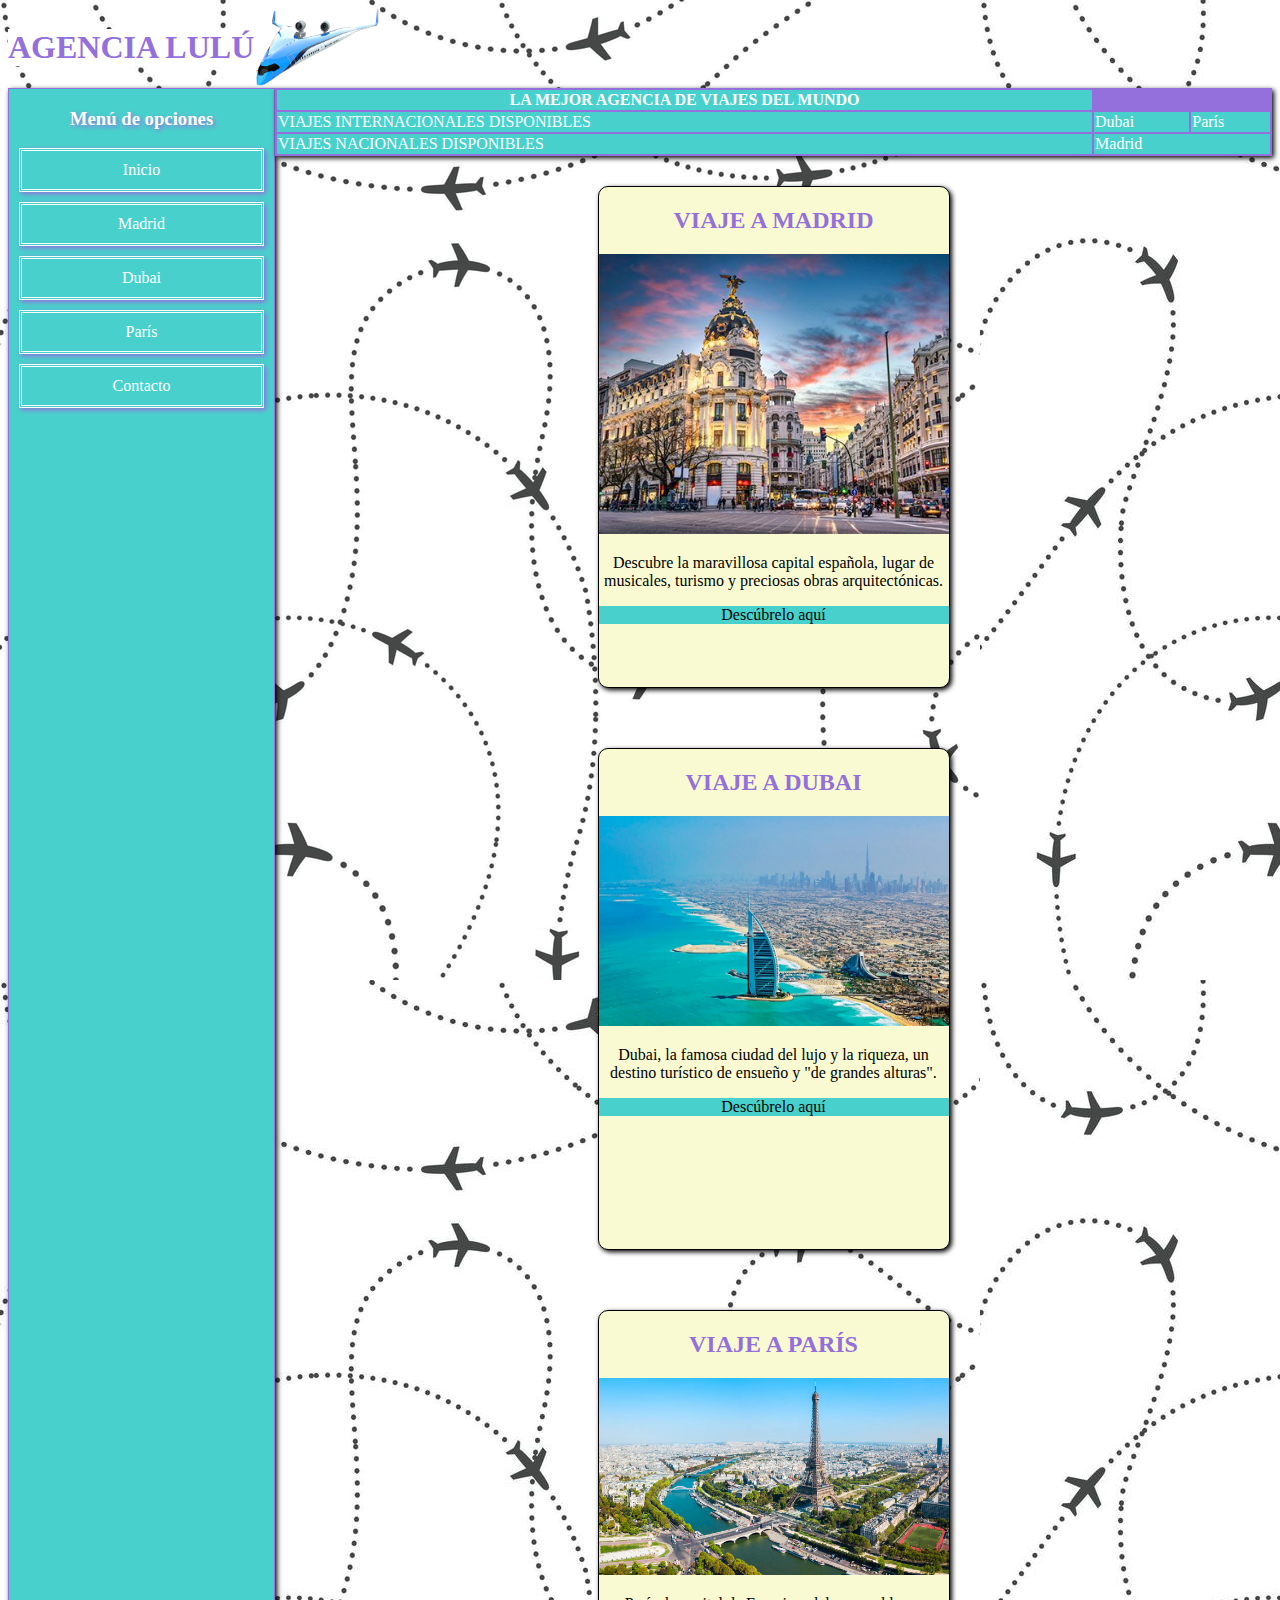
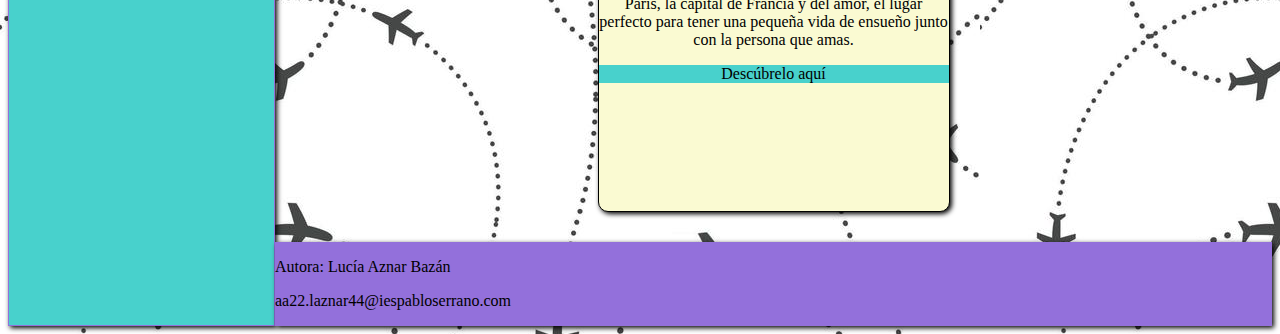
<file: lucia_aznar_bazan/index.html>
<!DOCTYPE html>
<html lang="en">

<head>
    <meta charset="UTF-8">
    <meta http-equiv="X-UA-Compatible" content="IE=edge">
    <meta name="viewport" content="width=device-width, initial-scale=1.0">
    <title>Agencia de viajes</title>
    <link rel="icon" type="image/png-image" href="imagenes/avioncito.png">
    <link rel="stylesheet" href="estilos.css">
</head>

<body>
    <main>
        <header>
            <h1>AGENCIA LULÚ</h1>
            <img src="imagenes/avioncito.png">
        </header>
                <nav class="menu">
                    <h3>Menú de opciones</h3>
                    <ul>
                        <li><a href="index.html">Inicio</a></li>
                        <li><a href="paginas/viajemadrid.html">Madrid</a></li>
                        <li><a href="paginas/viajedubai.html">Dubai</a></li>
                        <li><a href="paginas/viajeparis.html">París</a></li>
                        <li><a href="paginas/contacto.html">Contacto</a></li>
                    </ul>
                </nav>

                <table>
                    <tr>
                        <th>LA MEJOR AGENCIA DE VIAJES DEL MUNDO</th>
                    </tr>
                    <tr>
                        <td>VIAJES INTERNACIONALES DISPONIBLES</td>
                        <td><a href="paginas/viajedubai.html">Dubai</a></td>
                        <td><a href="paginas/viajeparis.html">París</a></td>
                    </tr>
                    <tr>
                        <td>VIAJES NACIONALES DISPONIBLES</td>
                        <td colspan="2"><a href="paginas/viajemadrid.html">Madrid</a></td>
                    </tr>
                </table>

        <section>
            <div>
                <article>
                    <h2>VIAJE A MADRID</h2>
                    <p><img src="imagenes/madrid.jpg" alt="foto principal de Madrid"></p>
                    <p>Descubre la maravillosa capital española, lugar de musicales, turismo y preciosas obras
                        arquitectónicas.
                    </p>
                    <p class="boton"><a href="paginas/viajemadrid.html">Descúbrelo aquí</a></p>
                </article>
            </div>
            <div>
                <article>
                    <h2>VIAJE A DUBAI</h2>
                    <p><img src="imagenes/Dubai.jpg" alt="foto principal de Dubai"></p>
                    <p>Dubai, la famosa ciudad del lujo y la riqueza, un destino turístico de ensueño y "de grandes
                        alturas".
                    </p>
                    <p class="boton"><a href="paginas/viajedubai.html">Descúbrelo aquí</a></p>
                </article>
            </div>
            <div>
                <article>
                    <h2>VIAJE A PARÍS</h2>
                    <p><img src="imagenes/Paris.jpg" alt="foto principal de París"></p>
                    <p>París, la capital de Francia y del amor, el lugar perfecto para tener una pequeña vida de ensueño
                        junto
                        con
                        la persona que amas.</p>
                    <p class="boton"><a href="paginas/viajeparis.html">Descúbrelo aquí</a></p>
                </article>
            </div>
        </section>

        <footer>
            <p>Autora: Lucía Aznar Bazán</p>
            <p><a href="mailto:aa22.laznar44@iespabloserrano.com">aa22.laznar44@iespabloserrano.com</a></p>
        </footer>
    </main>
</body>

</html>
</file>
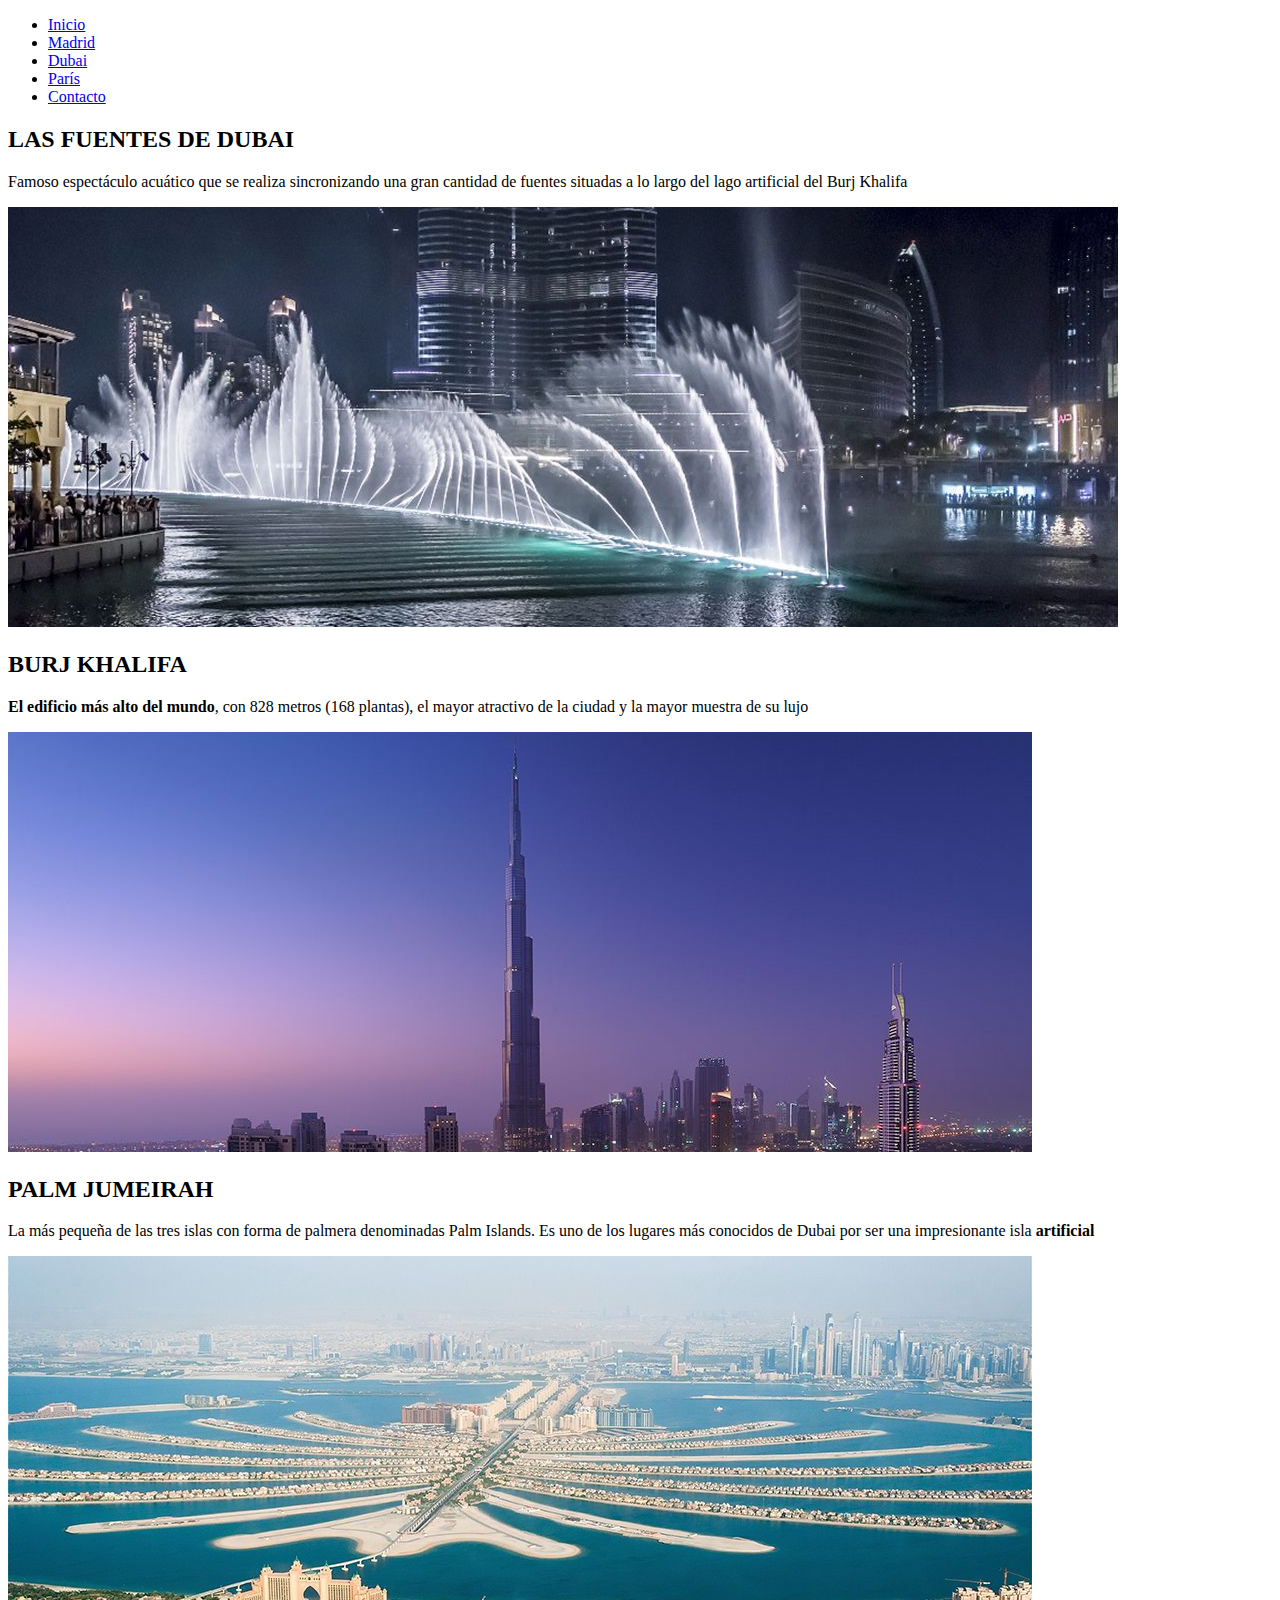
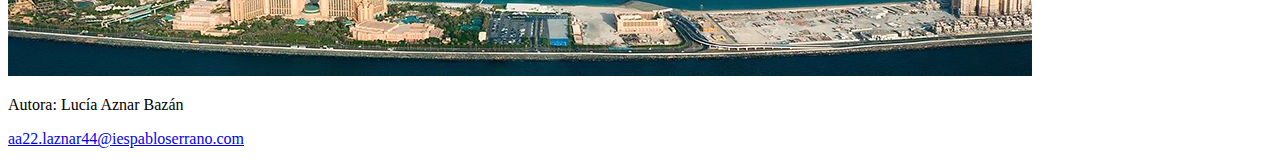
<file: lucia_aznar_bazan/paginas/viajedubai.html>
<!DOCTYPE html>
<html lang="en">
<head>
    <meta charset="UTF-8">
    <meta http-equiv="X-UA-Compatible" content="IE=edge">
    <meta name="viewport" content="width=device-width, initial-scale=1.0">
    <title>Viaje a Dubai</title>
    <link rel="icon" type="image/png-image" href="../imagenes/avioncito.png">
</head>
<body>
    <nav class="menu">
        <ul>
            <li><a href="../index.html">Inicio</a></li>
            <li><a href="viajemadrid.html">Madrid</a></li>
            <li><a href="viajedubai.html">Dubai</a></li>
            <li><a href="viajeparis.html">París</a></li>
            <li><a href="contacto.html">Contacto</a></li>
        </ul>
    </nav>
    <h2>LAS FUENTES DE DUBAI</h2>
    <p>Famoso espectáculo acuático que se realiza sincronizando una gran cantidad de fuentes situadas a lo largo del lago artificial del Burj Khalifa</p>
    <p>
        <a href="../imagenes/fuentedubai.jpg" target="_blank"><img src="../imagenes/fuentedubai.jpg" alt="Fuentes del Burj Khalifa"></a>
   </p>
   <h2>BURJ KHALIFA</h2>
   <p><strong>El edificio más alto del mundo</strong>, con 828 metros (168 plantas), el mayor atractivo de la ciudad y la mayor muestra de su lujo</p>
    <p>
       <a href="../imagenes/burjkhalifa.jpg" target="_blank"><img src="../imagenes/burjkhalifa.jpg" alt="Burj Khalifa"></a>
    </p>
   <h2>PALM JUMEIRAH</h2>
   <p>La más pequeña de las tres islas con forma de palmera denominadas Palm Islands. Es uno de los lugares más conocidos de Dubai por ser una impresionante isla <strong>artificial</strong></p>
   <p>
       <a href="../imagenes/palmjumeirah.jpg" target="_blank"><img src="../imagenes/palmjumeirah.jpg" alt="Palm Jumeirah"></a>
   </p>
   <footer>
    <p>Autora: Lucía Aznar Bazán</p>
    <p><a href="mailto:aa22.laznar44@iespabloserrano.com">aa22.laznar44@iespabloserrano.com</a></p>
  </footer>

</body>
</html>
</file>
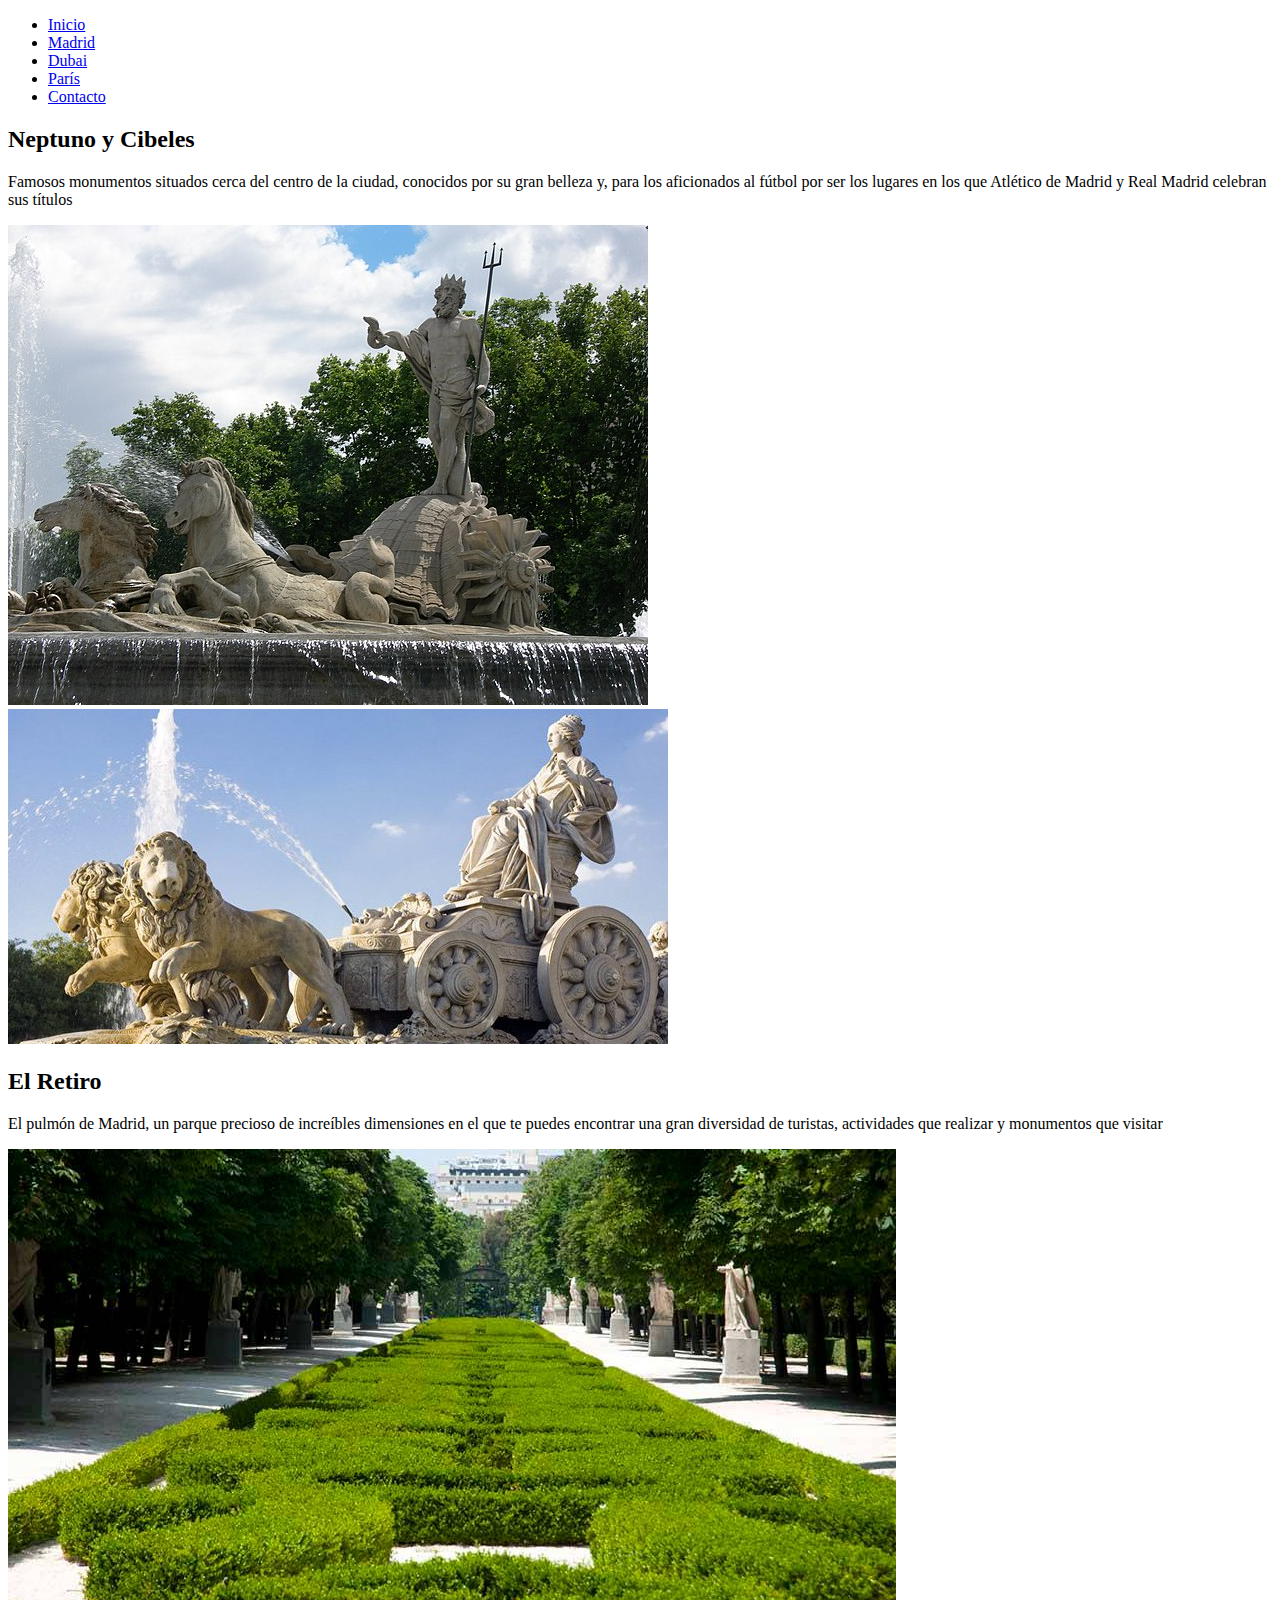
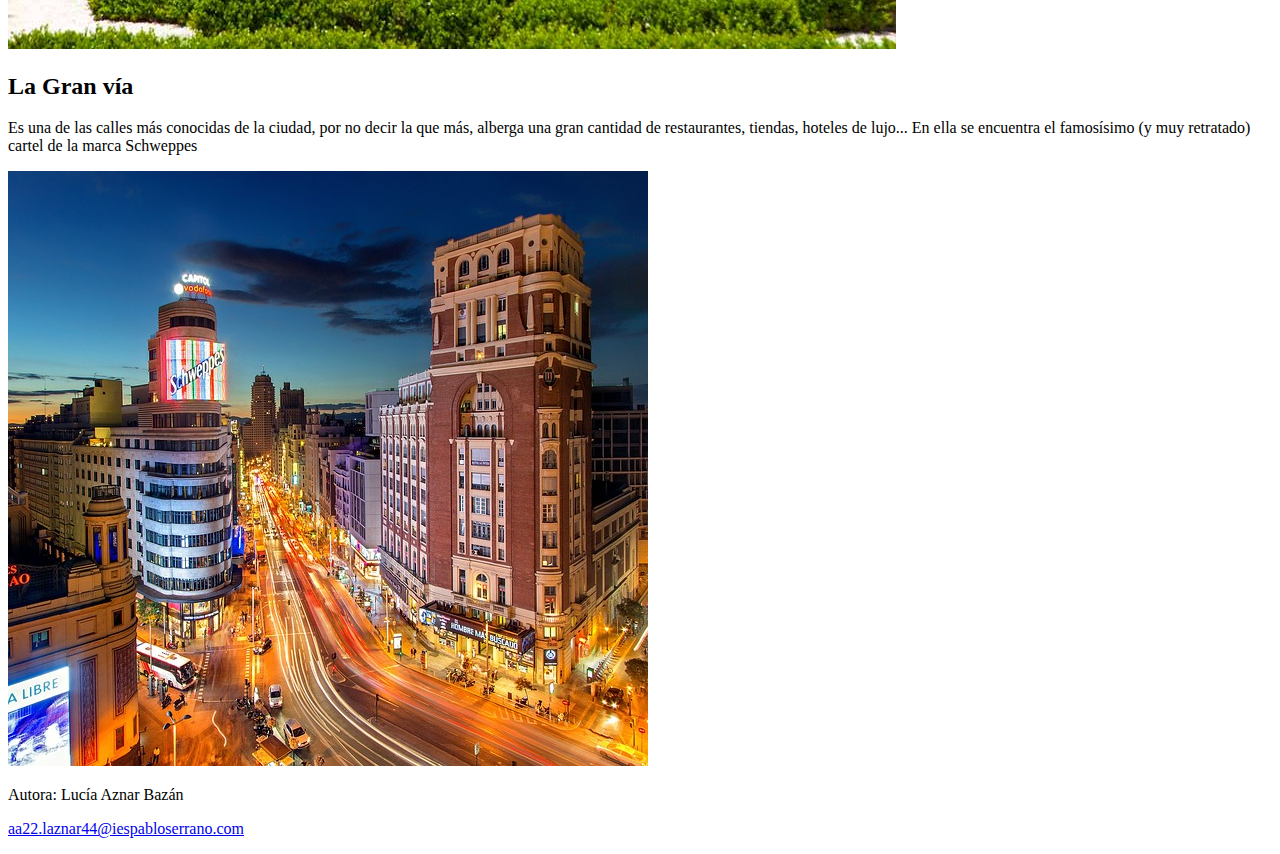
<file: lucia_aznar_bazan/paginas/viajemadrid.html>
<!DOCTYPE html>
<html lang="en">
<head>
    <meta charset="UTF-8">
    <meta http-equiv="X-UA-Compatible" content="IE=edge">
    <meta name="viewport" content="width=device-width, initial-scale=1.0">
    <title>Viaje a Madrid</title>
    <link rel="icon" type="image/png-image" href="../imagenes/avioncito.png">
</head>
<body>
    <nav class="menu">
        <ul>
            <li><a href="../index.html">Inicio</a></li>
            <li><a href="viajemadrid.html">Madrid</a></li>
            <li><a href="viajedubai.html">Dubai</a></li>
            <li><a href="viajeparis.html">París</a></li>
            <li><a href="contacto.html">Contacto</a></li>
        </ul>
    </nav>
    <h2>Neptuno y Cibeles</h2>
    <p>Famosos monumentos situados cerca del centro de la ciudad, conocidos por su gran belleza y, para los aficionados al fútbol por ser los lugares en los que Atlético de Madrid y Real Madrid celebran sus títulos</p>
    <p>
        <a href="../imagenes/Neptuno.jpg" target="_blank"><img src="../imagenes/Neptuno.jpg" alt="fuente de Neptuno"></a>
        <a href="../imagenes/Cibeles.jpg" target="_blank"><img src="../imagenes/Cibeles.jpg" alt="fuente de Cibeles"></a>
   </p>
   <h2>El Retiro</h2>
   <p>El pulmón de Madrid, un parque precioso de increíbles dimensiones en el que te puedes encontrar una gran diversidad de turistas, actividades que realizar y monumentos que visitar</p>
    <p>
       <a href="../imagenes/Paseoretiro.jpg" target="_blank"><img src="../imagenes/Paseoretiro.jpg" alt="paseo del parque"></a>
    </p>
   <h2>La Gran vía</h2>
   <p>Es una de las calles más conocidas de la ciudad, por no decir la que más, alberga una gran cantidad de restaurantes, tiendas, hoteles de lujo... En ella se encuentra el famosísimo (y muy retratado) cartel de la marca Schweppes</p>
   <p>
       <a href="../imagenes/Granvia.jpg" target="_blank"><img src="../imagenes/Granvia.jpg" alt="la Gran Vía"></a>
   </p>
   <footer>
    <p>Autora: Lucía Aznar Bazán</p>
    <p><a href="mailto:aa22.laznar44@iespabloserrano.com">aa22.laznar44@iespabloserrano.com</a></p>
  </footer>

</body>
</html>
</file>
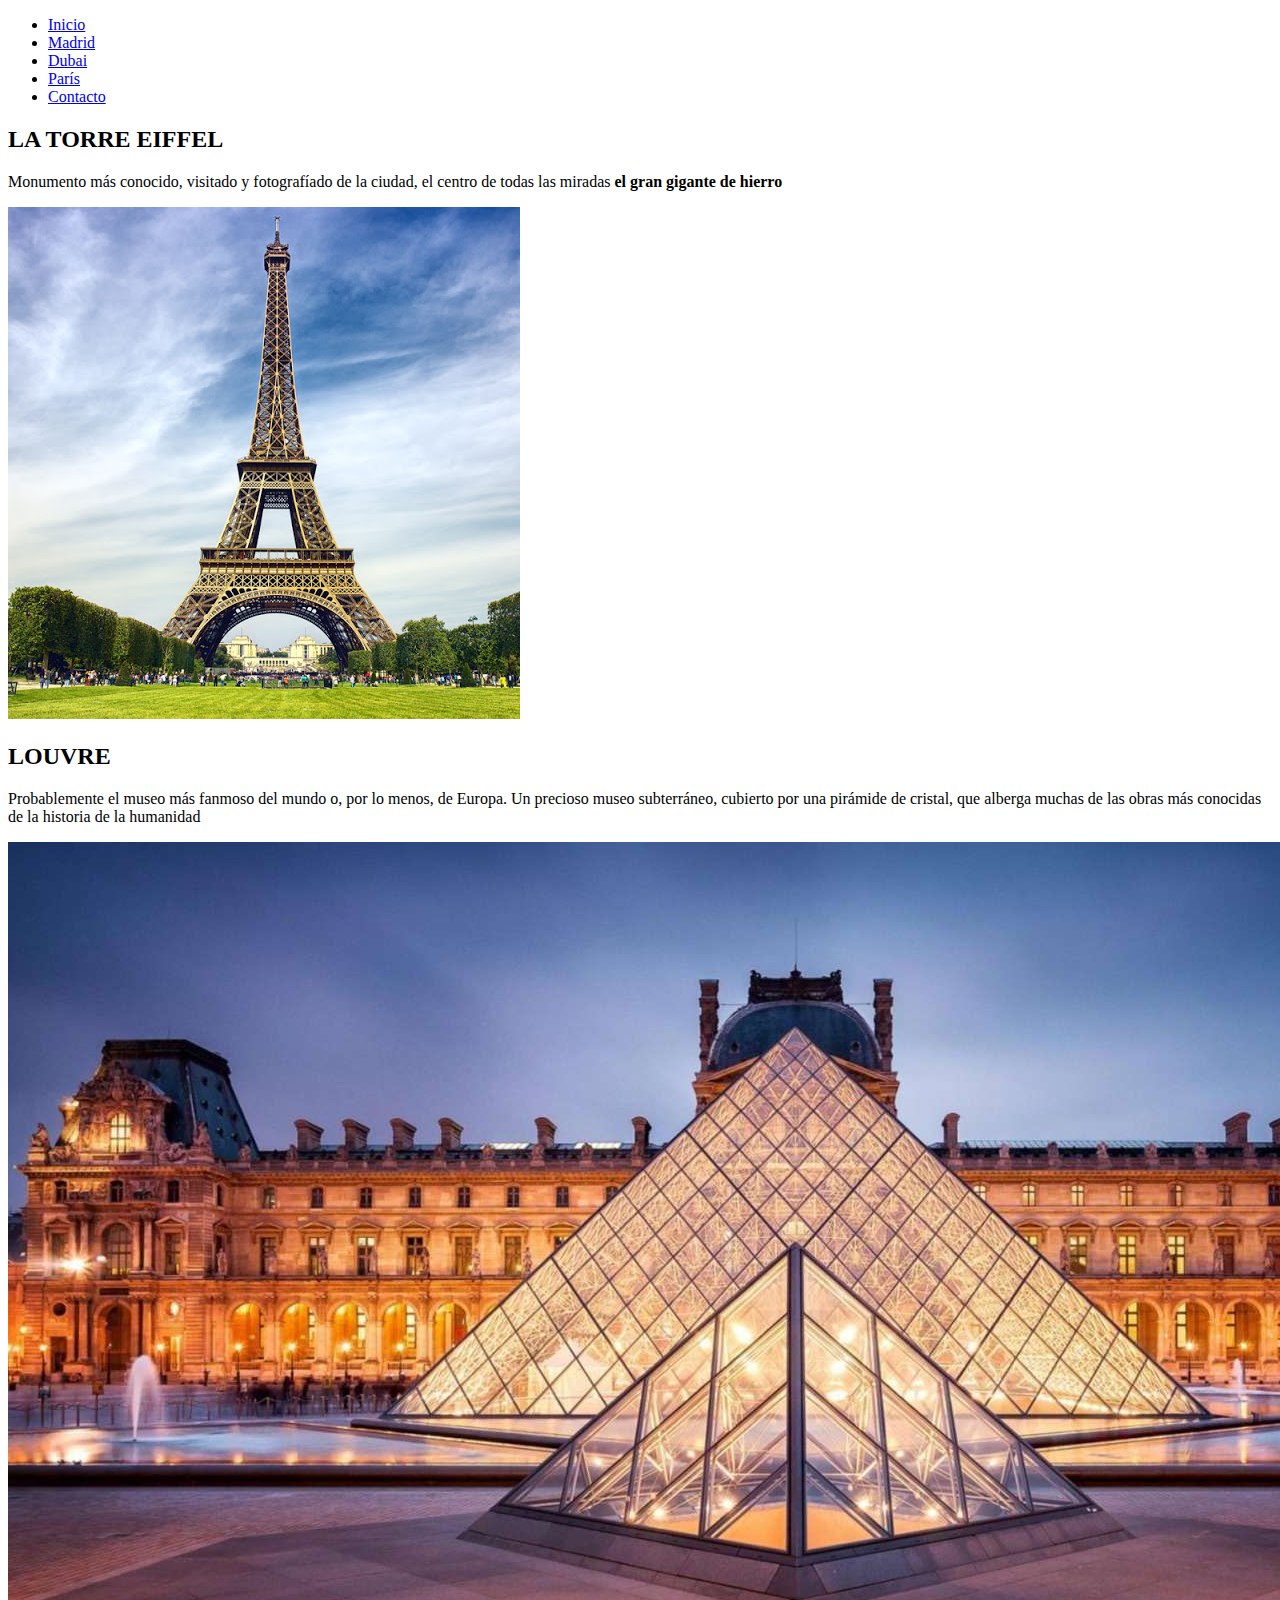
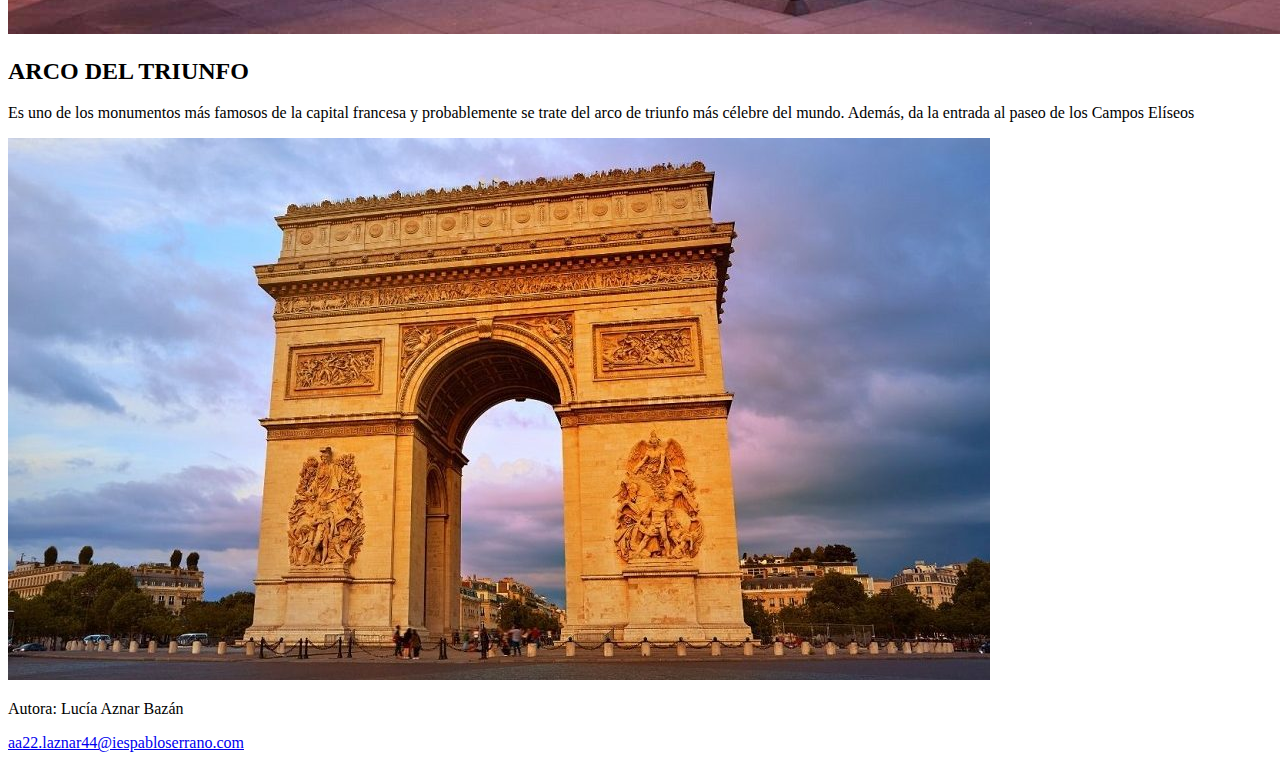
<file: lucia_aznar_bazan/paginas/viajeparis.html>
<!DOCTYPE html>
<html lang="en">
<head>
    <meta charset="UTF-8">
    <meta http-equiv="X-UA-Compatible" content="IE=edge">
    <meta name="viewport" content="width=device-width, initial-scale=1.0">
    <title>Viaje a París</title>
    <link rel="icon" type="image/png-image" href="../imagenes/avioncito.png">
</head>
<body>
    <nav class="menu">
        <ul>
            <li><a href="../index.html">Inicio</a></li>
            <li><a href="viajemadrid.html">Madrid</a></li>
            <li><a href="viajedubai.html">Dubai</a></li>
            <li><a href="viajeparis.html">París</a></li>
            <li><a href="contacto.html">Contacto</a></li>
        </ul>
    </nav>
    <h2>LA TORRE EIFFEL</h2>
    <p>Monumento más conocido, visitado y fotografíado de la ciudad, el centro de todas las miradas <strong>el gran gigante de hierro</strong></p>
    <p>
        <a href="../imagenes/torreeiffel.jpg" target="_blank"><img src="../imagenes/torreeiffel.jpg" alt="Torre Eiffel"></a>
   </p>
   <h2>LOUVRE</h2>
   <p>Probablemente el museo más fanmoso del mundo o, por lo menos, de Europa. Un precioso museo subterráneo, cubierto por una pirámide de cristal, que alberga muchas de las obras más conocidas de la historia de la humanidad</p>
    <p>
       <a href="../imagenes/louvre.jpg" target="_blank"><img src="../imagenes/louvre.jpg" alt="Louvre"></a>
    </p>
   <h2>ARCO DEL TRIUNFO</h2>
   <p>Es uno de los monumentos más famosos de la capital francesa y probablemente se trate del arco de triunfo más célebre del mundo. Además, da la entrada al paseo de los Campos Elíseos</p>
   <p>
       <a href="../imagenes/arcotriunfo.jpg" target="_blank"><img src="../imagenes/arcotriunfo.jpg" alt="Arco del triunfo"></a>
   </p>
   <footer>
    <p>Autora: Lucía Aznar Bazán</p>
    <p><a href="mailto:aa22.laznar44@iespabloserrano.com">aa22.laznar44@iespabloserrano.com</a></p>
  </footer>

</body>
</html>
</file>
<file: lucia_aznar_bazan/estilos.css>
body{
    background-image: url(imagenes/fondo.jpg);
}
section{
    display: flex;
    flex-direction: column;
}
header img{
width: 10%;
}
header{
    display: flex;
    flex-wrap: wrap;
}
.menu {
border: 1px solid mediumpurple;
background-color: mediumturquoise;
text-align: center;
box-shadow: 2px 2px 5px black;
}
.menu a{
    color: white;
    text-decoration: none;
    border: 3px double;
    display: flex;
    flex-flow: column wrap;
    padding: 10px;
    margin: 10px;
    box-shadow: 2px 2px 5px mediumpurple;
}
.menu ul{
    list-style: none;
    padding-left: 0px;
}
h3{
    color: white;
    text-shadow: 2px 2px 5px mediumpurple;
    font-family: Georgia, 'Times New Roman', Times, serif;
}
a:hover{
    color: mediumpurple;
}
h1 {
    color:mediumpurple;
    background-color: white;
    font-family: Georgia, 'Times New Roman', Times, serif;
}
table th{
    background-color: mediumturquoise;
    color: white;
    font-family: Georgia, 'Times New Roman', Times, serif;
}
table{
    background-color: mediumpurple;
    border: 3px;
    box-shadow: 2px 2px 5px black;
}
table td{
    background-color: mediumturquoise;
    color: white;
}
table td a{
    color: white;
    text-decoration: none;
}
table td a:hover{
    color: mediumpurple;
}
div article{
    border: 1px solid;
    text-align: center;
    width:350px;
    height: 500px;
    margin: 30px auto;
    border-radius: 10px;
    overflow: hidden;
    background-color: lightgoldenrodyellow;
    box-shadow: 2px 2px 5px black;
}
div article:hover{
    transform: scale(1.1);
}
h2{
    color: mediumpurple;
    font-family: Georgia, 'Times New Roman', Times, serif;
}
article a {
    color: black;
    text-decoration: none;
}
article .boton{
    background-color: mediumturquoise;
}
article img{
    width: 100%;
}
footer{
    background-color: mediumpurple;
    box-shadow: 2px 2px 5px black;
}
footer a{
    color: black;
    text-decoration: none;
}
footer a:hover{
    color: mediumturquoise;
}
nav{ grid-area: n;}
table{ grid-area: t;}
section{ grid-area: s;}
header{ grid-area: h;}
footer{ grid-area: f;}

main{
    display: grid;
    grid-template-areas: 
    "h h h h h"
    "n t t t t"
    "n s s s s"
    "n f f f f";
}
@media screen and (max-width: 1000px){
    main{
        grid-template-areas: 
        "h h h h"
        "n n n n"
        "t t t t"
        "s s s s"
        "f f f f";
}
}
</file>
